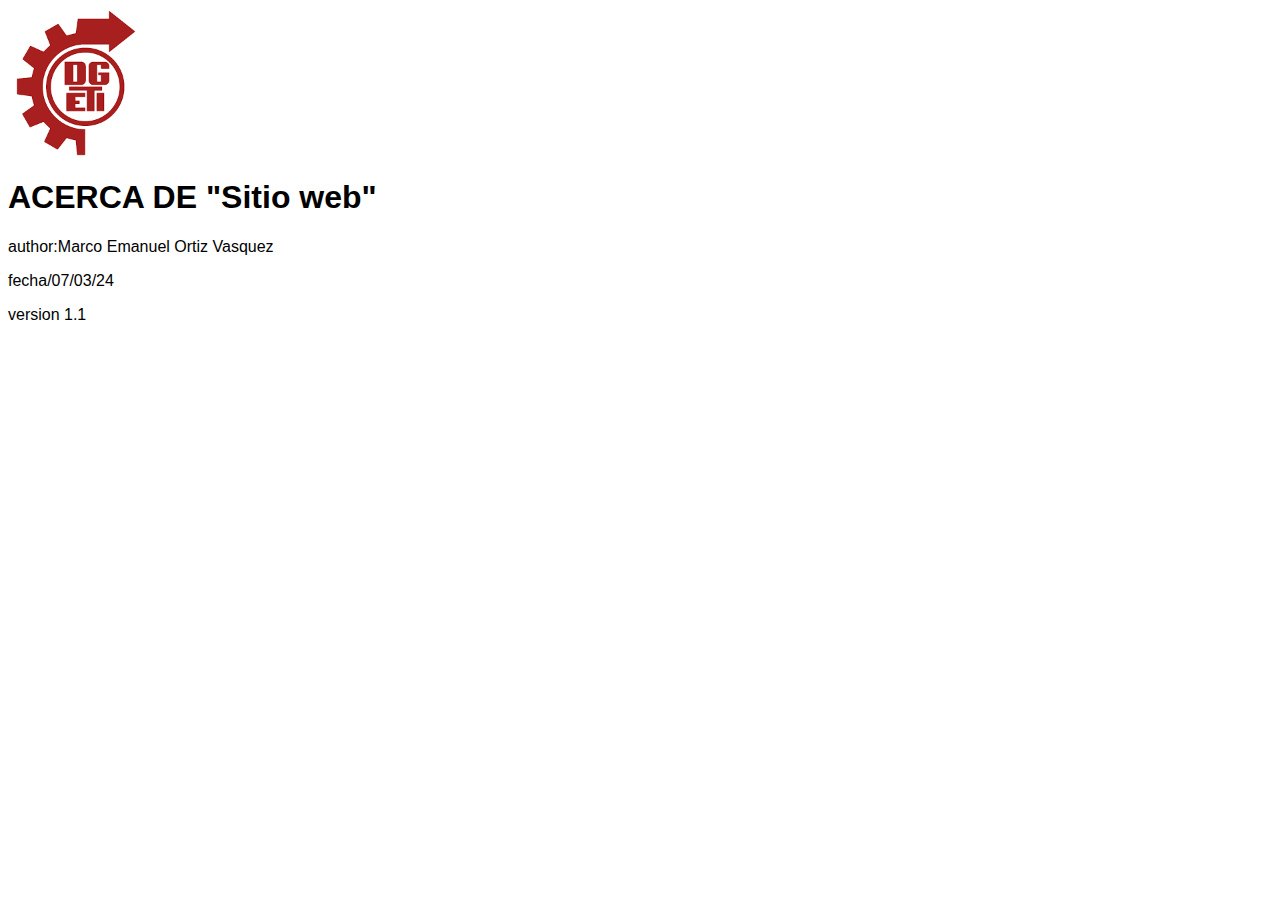
<file: acercade.html>
<!DOCTYPE html>
<html lang="en">
<head>
    <meta charset="UTF-8">
    <meta name="viewport" content="width=device-width, initial-scale=1.0">
    <title>Acerca de</title>
    <div class="logo">
    <img src="logocbtis.png" alt="La imagen no se puede mostrar">
    </div>
    <link rel="stylesheet" type="text/css" href="stiles2.css">
</head>
<body>
    <p id="inicio">
    <h1>ACERCA DE "Sitio web"</h1>
    <main>
        <p>author:Marco Emanuel Ortiz Vasquez</p>
        <p>fecha/07/03/24</p>
        <p>version 1.1</p>
    </main>
    
    </p>
    <iframe class="menu" ="index.html" frameborder="0"></iframe>
</body>
</html>
</file>
<file: stiles2.css>
body{
    font-family: Arial, Helvetica, sans-serif;
    background-color: white;

    
    .inicio{
        text-align: center;
        display: flex;
        height: 45px;
        justify-content: space-between;
    
    }
    .logo{
        display: flex;
    }
    .logo img{
        height: 150px;
        
    }
    .menu{
        width: 85%;

    }
}
</file>
